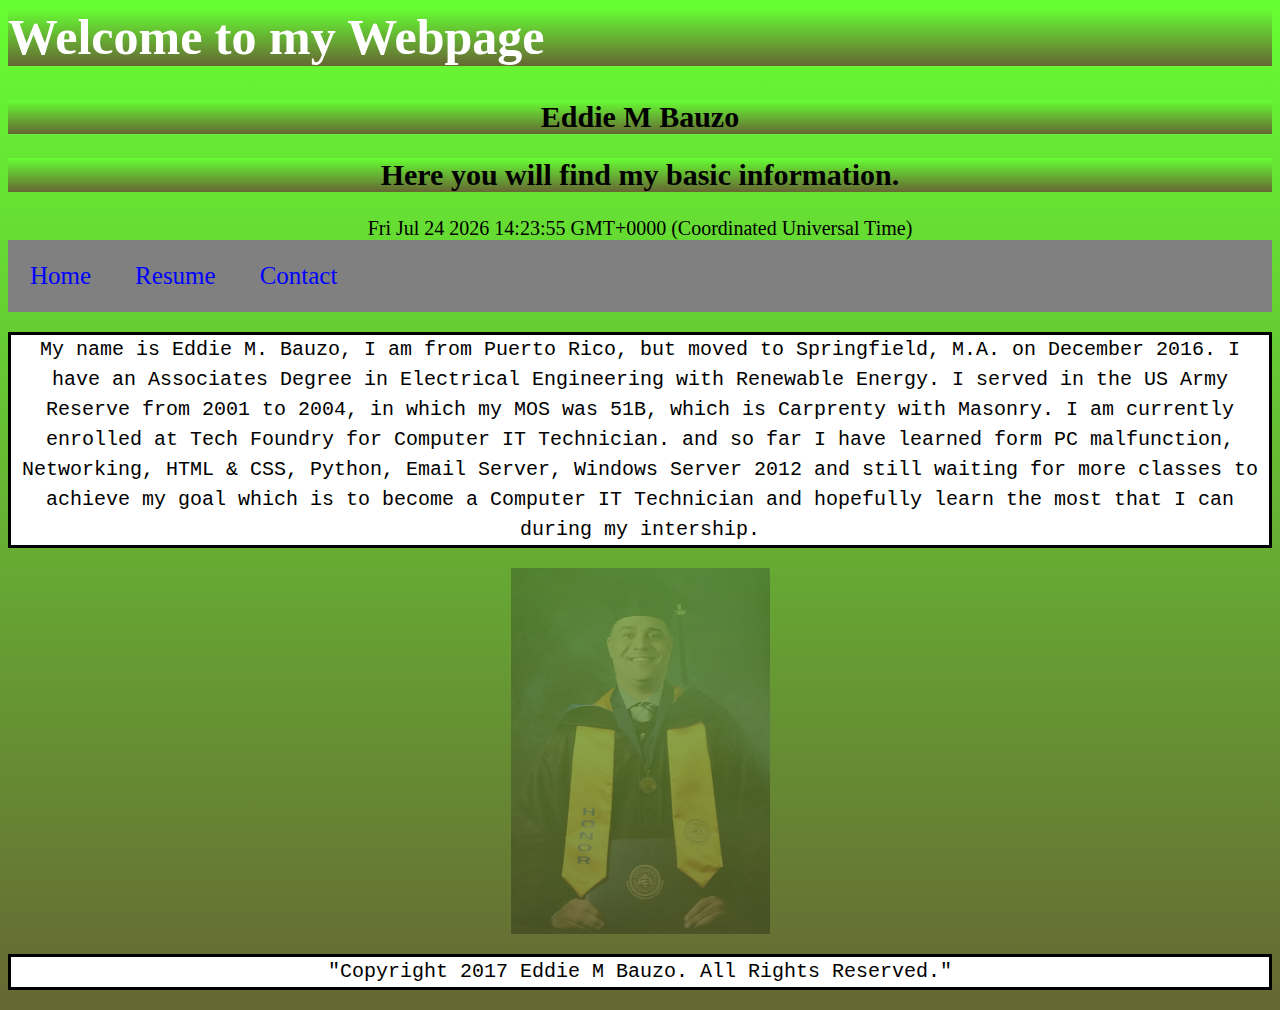
<file: index.html>
<!DOCTYPE>

<html>
<head>
	<title>Eddie M Bauzo</title>
	<meta name="description" content="Eddie M Bauzo">
	<link rel="html" href="resume">
	<link rel="html" href="contact">
	<link rel="stylesheet" type="text/css" href="/css/main.css">
</head>
<body class= "website">
		<script>
		alert("Welcome to my webpage, Enojy!");
		</script>
		<h1>Welcome to my Webpage</h1>
		<h2>Eddie M Bauzo</h2>
		<h2>Here you will find my basic information.</h2>
		<script>document.write(Date());</script>
	</div>
	<ul class="topnav">
  <li><a class="active" href="index">Home</a></li>
  <li><a class="active" href="resume">Resume</a></li>
  <li><a class="active" href="contact">Contact</a></li>
</ul>
</div>
	<div id="main_nav">
		<p>My name is Eddie M. Bauzo, I am from Puerto Rico, but moved to Springfield, M.A. on December 2016. I have an Associates Degree in Electrical Engineering with Renewable Energy.
	I served in the US Army Reserve from 2001 to 2004, in which my MOS was 51B, which is Carprenty with Masonry. I am currently enrolled at Tech Foundry for Computer IT Technician.
	and so far I have learned form PC malfunction, Networking, HTML & CSS, Python, Email Server, Windows Server 2012 and still waiting for more classes to achieve my goal which is to become a Computer IT Technician 
and hopefully learn the most that I can during my intership.</p></body> 
    <div class="content" id="main_content">
	<img src="20161002_112822-1.png"</img>
	</div>
</div><div class="footer">
		<div id="footer-info">
		<p>"Copyright 2017 Eddie M Bauzo. All Rights Reserved."</p>
</div>
</div>
</div>
</head>
</html>
</file>
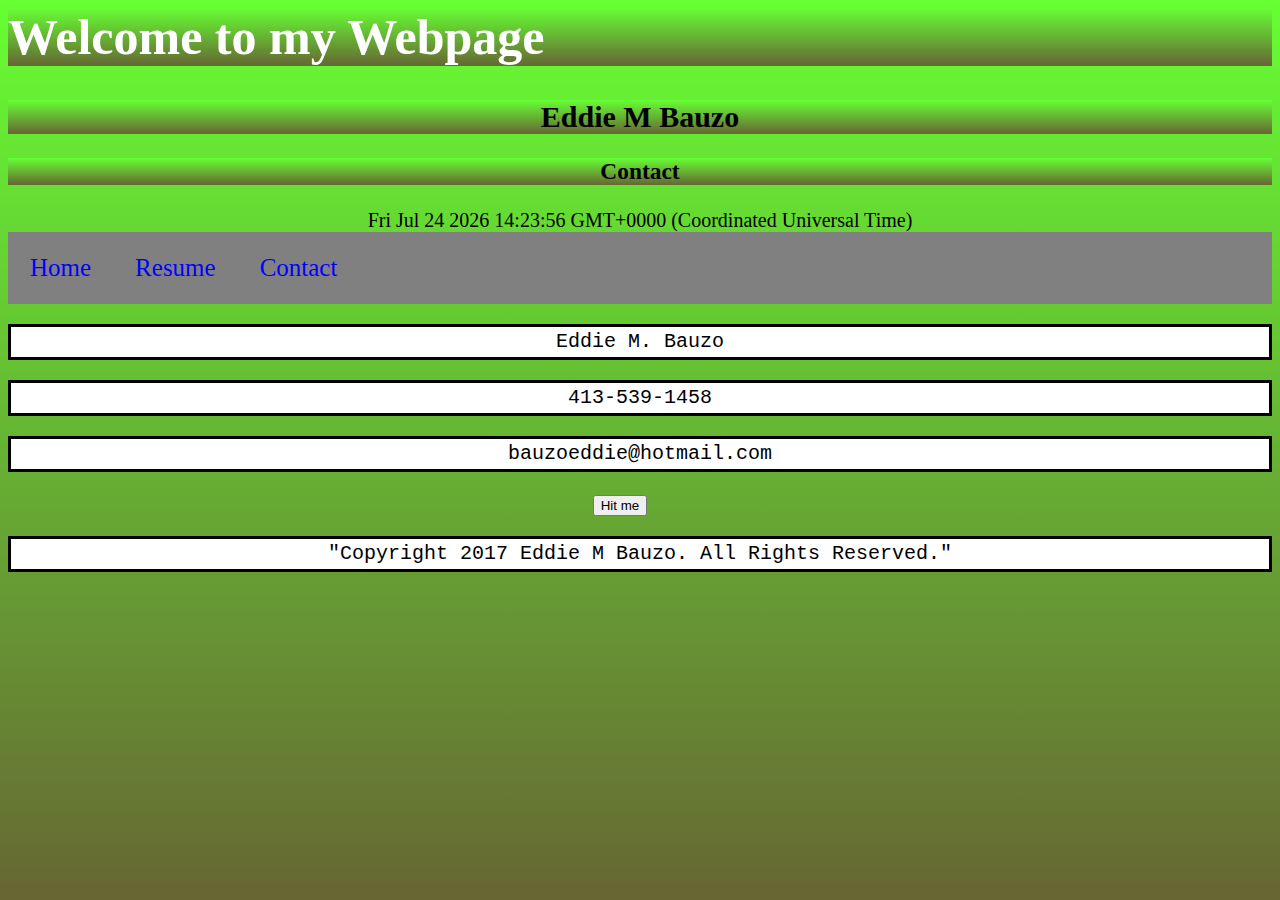
<file: contact.html>
<!DOCTYPE>

<html>
<head>
<title>Eddie M Bauzo</title>
	<meta name="Eddie M Bauzo" content="Eddie M Bauzo">
	<link rel="html" href="index">
	<link rel="html" href="resume">
	<link rel="html" href="contact">
	<link rel="stylesheet" type="text/css" href="/css/main.css">  
</head>
<body class= "website">
<form name="myform">
		<h1>Welcome to my Webpage</h1>
		<h2>Eddie M Bauzo</h2>
		<h3>Contact</h3>
	</div>
	<div id="time"><script>document.write(Date());</script></div>
	<ul class="topnav">
  <li><a class="active" href="index">Home</a></li>
  <li><a class="active" href="resume">Resume</a></li>
  <li><a class="active" href="contact">Contact</a></li>
  </ul>
</div>
	<p>Eddie M. Bauzo</p>
	<p>413-539-1458</p>
	<p>bauzoeddie@hotmail.com</p>
</form>
<input type="button" value="Hit me" onClick="myfunction()">
        <script>
        	function myfunction()
        	{
          	alert("Welcome to my world");
       	 	}
      </script>
</div>
<div class="footer">
		<div id="footer-info">
		<p>"Copyright 2017 Eddie M Bauzo. All Rights Reserved."</p>
</div>
</div>
</div>
</head>
</html>
</file>
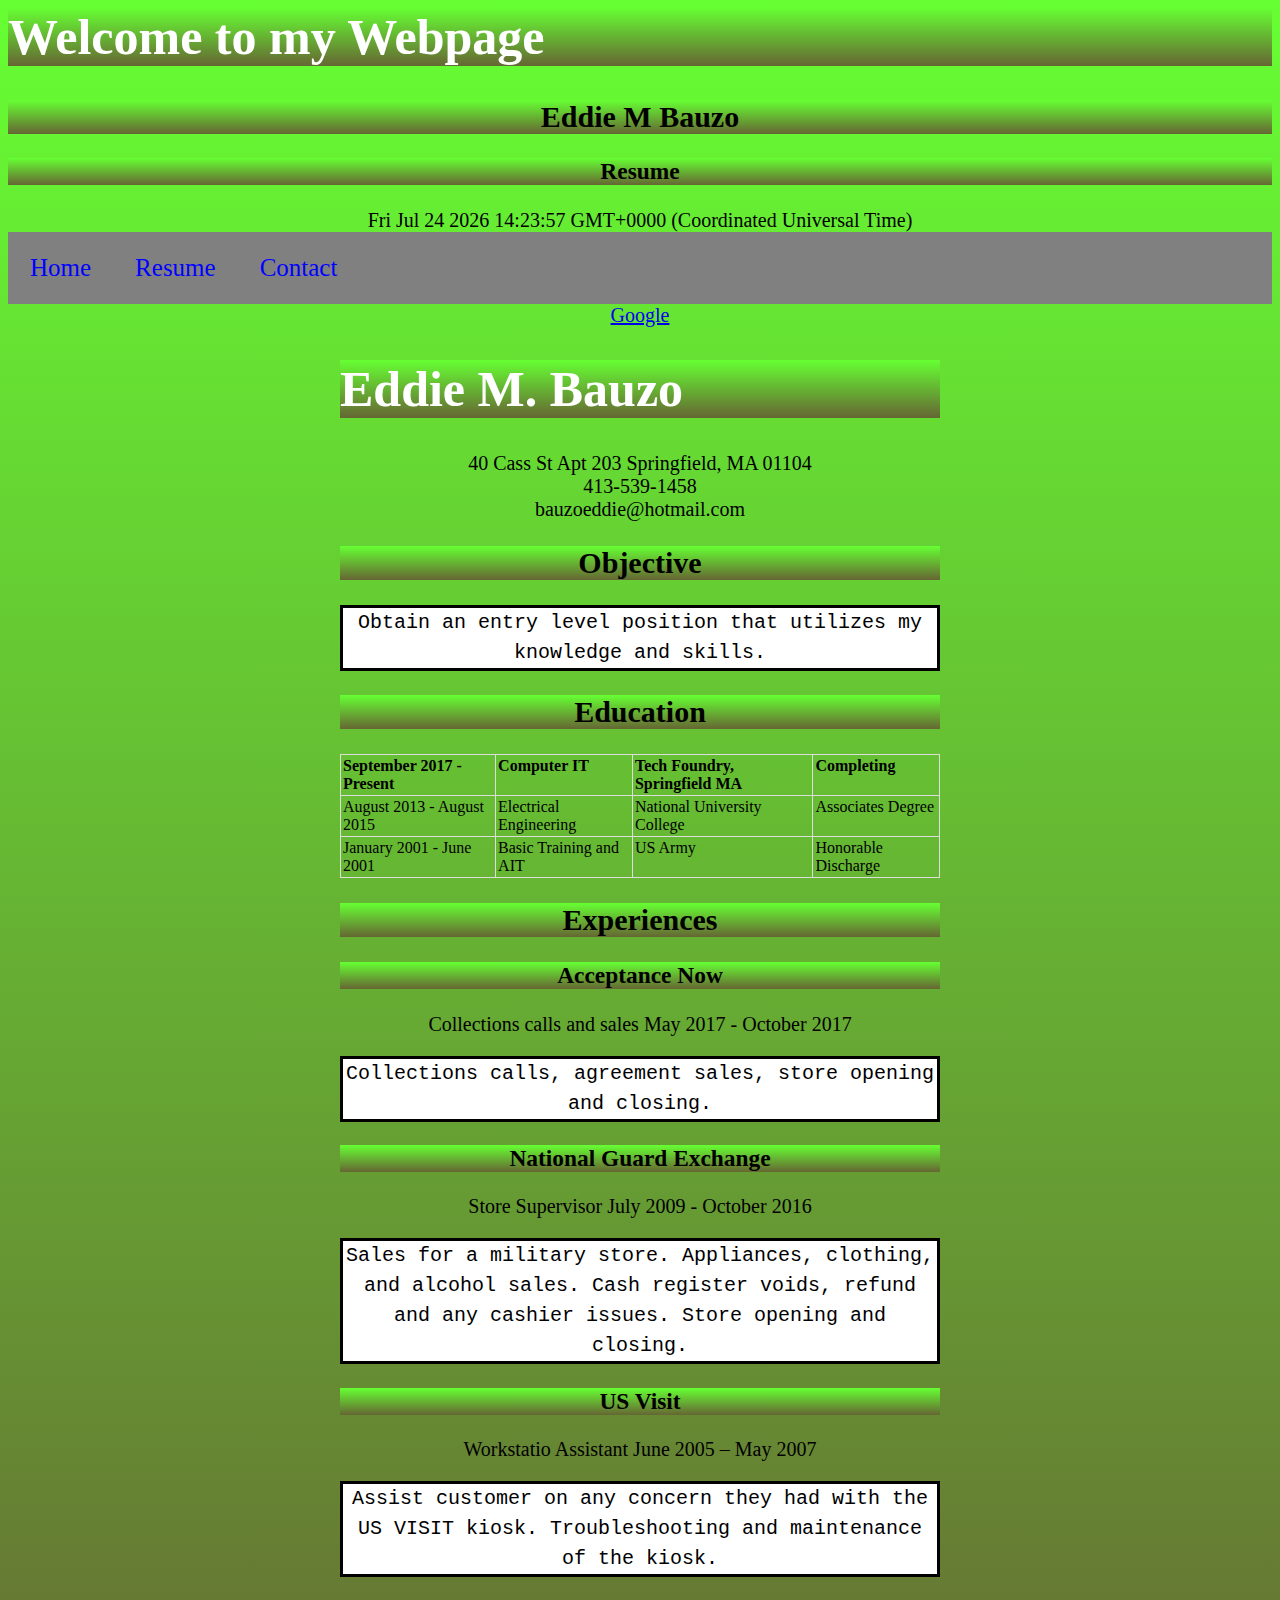
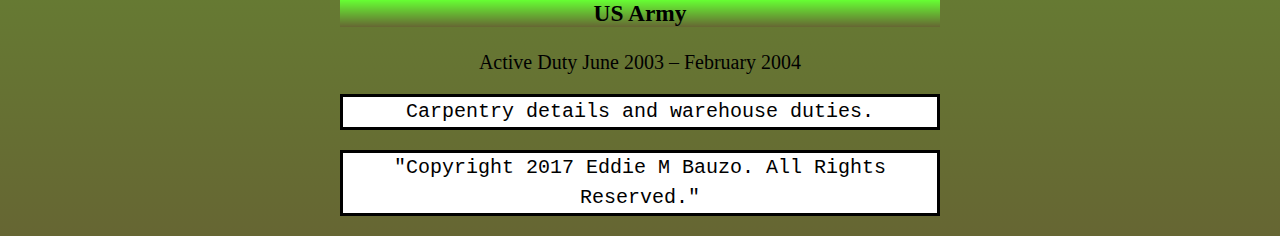
<file: resume.html>
<!DOCTYPE>

<html>
	<title>Eddie M Bauzo</title>
	<meta name="description" content="Eddie M Bauzo">
	<link rel="html" href="resume">
	<link rel="html" href="contact">
	<link rel="stylesheet" type="text/css" href="css/main.css">
</head>
<body class= "website">
		<h1>Welcome to my Webpage</h1>
		<h2>Eddie M Bauzo</h2>
		<h3>Resume</h3>
	</div>
<script>document.write(Date());</script>
	<ul class="topnav">
  <li><a class="active" href="index">Home</a></li>
  <li><a class="active" href="resume">Resume</a></li>
  <li><a class="active" href="contact">Contact</a></li>
  </ul>
</div>

</head>
<a href="http://www.google.com/" onclick="alert('Vas a ir a Google')">Google</a>
<title>Resume</title>

	<link rel="stylesheet" type="text/css" href="css/css2.css" >

<body>

	<div class="container">

	<header>

		<h1 id="name">Eddie M. Bauzo</h1>

		<div id="designation">

			<span class="Address">40 Cass St Apt 203 Springfield, MA 01104</span>

		</div>

		<div class="contact">
			<div class="phone number">413-539-1458</div>
			<div class="email">bauzoeddie@hotmail.com</div>

		</div>

	</header>
	
	<div class="content" role=main>

		<section id="objective">

			<h2 class="title">Objective</h2>

			<div class="description">

				<p>
					Obtain an entry level position that utilizes my knowledge and skills.
				</p>			

			</div> 

		</section>

		<section id="Education">

			<h2 class="title">Education</h2>

			<div class="description">

				<table>

					<thead>

						<td>September 2017 - Present</td>

						<td>Computer IT</td>

						<td>Tech Foundry, Springfield MA</td>

						<td>Completing</td>

					</thead>


					<tr>

						<td>August 2013 - August 2015</td>

						<td>Electrical Engineering</td>

						<td>National University College</td>

						<td>Associates Degree</td>

					</tr>

					<tr> 

						<td>January 2001 - June 2001</td>

						<td>Basic Training and AIT</td>

						<td>US Army</td>

						<td>Honorable Discharge</td>

					</tr>					
					
				</table>

			</div> 

		</section>

		<section id="experience">

			<h2 class="title">Experiences</h2>

			<div class="description">

				<section class="experince">

					<h3 class="title">Acceptance Now</h3>

					<div class="meta">

						<span class="field">Collections calls and sales</span> <span class="date">May 2017 - October 2017</span>

					</div>

					<p class="description">Collections calls, agreement sales, store opening and closing.</p>

				</section> 

				<section class="experience">

					<h3 class="title">National Guard Exchange</h3>

					<div class="meta">

						<span class="field">Store Supervisor</span> <span class="date">July 2009 - October 2016</span>

					</div>

					<p class="description">Sales for a military store. Appliances, clothing, and alcohol sales. 
					Cash register voids, refund and any cashier issues. Store opening and closing.</p>

				</section> 

				<section class="experience">

					<h3 class="title">US Visit</h3>

					<div class="meta">

						<span class="field">Workstatio Assistant</span> <span class="date">June 2005 – May 2007</span>

					</div>

					<p class="description">Assist customer on any concern they had with the US VISIT kiosk. 
					Troubleshooting and maintenance of the kiosk.</p>
					
					<section class="experience">

					<h3 class="title">US Army</h3>

					<div class="meta">

						<span class="field">Active Duty</span> <span class="date">June 2003 – February 2004</span>

					</div>

					<p class="description">Carpentry details and warehouse duties.</p>

				</section>				

				</div> 
		</section>
</div><div class="footer">
		<div id="footer-info">
		<p>"Copyright 2017 Eddie M Bauzo. All Rights Reserved."</p>
</div>
</div>
</div>
</head>
</html>
</file>
<file: css/main.css>
body {
	color: black;
	background: linear-gradient(to bottom, #66ff33 0%, #666633 100%);
	text-align: center;
	font-size: 20px;
	font-family: fantasy;
}
h1 {
	color: white;
	background: linear-gradient(to bottom, #66ff33 0%, #666633 100%);
	border: solid linear-gradient(to bottom, #66ff33 0%, #666633 100%) 15px;
	text-align: left;
	font-size: 50px;
	font-family: fantasy;
}
h2 {
	color: black;
	background: linear-gradient(to bottom, #66ff33 0%, #666633 100%)
}
h3 {
	text-align: center;
	background: linear-gradient(to bottom, #66ff33 0%, #666633 100%);
}
p {
	color: black;
	background: white;
	font: 20px/1.5 courier;
	border: solid black;
}
img {
	background: solid white center;
	opacity: 0.3;
}
#footer-info {
	background: linear-gradient(to bottom, #66ff33 0%, #666633 100%) center;
	color: white;
	border: 4px linear-gradient(to bottom, #66ff33 0%, #666633 100%) solid;
}
/* Add a gray right border to all list items, except the last item (last-child) */

ul.topnav {
    list-style-type: none;
    margin: 0;
    padding: 0;
    overflow: hidden;
    background-color: gray;
}

ul.topnav li {float: left;}

ul.topnav li a {
    display: block;
    color: blue;
    text-align: center;
    padding: 22px 22px;
    text-decoration: none;
	font-size: 25;
}

ul.topnav li a:hover:not(.active) {background-color: gray;}

ul.topnav li a.active {background-color: gray;}

ul.topnav li.right {float: right;}

@media screen and (max-width: 600px){
    ul.topnav li.right, 
    ul.topnav li {float: none;}
}
ul.topnav {
    list-style-type: none;
    margin: 0;
    padding: 0;
    overflow: hidden;
    background-color: gray;
}
</file>
<file: css/css2.css>
.container {
	width: 80%;
	max-width: 600px;
	margin: 0 auto;	
}
td {
	vertical-align: top; 
}
table{
	border-collapse: collapse; 
	border-spacing: 0; 
	width: 100%;
}
ul, ol { 
	margin: 1em 0; 
	padding: 0 0 0 40px; }

dd { 
margin: 0 0 0 40px; 
}
nav ul, nav ol { 
	list-style: none; 
	list-style-image: none; 
	margin: 0; 
	padding: 0; 
}
::-moz-selection { 
	background: #fe57a1; 
	color: #fff; 
	text-shadow: none; 
}
::selection { 
	background: #fe57a1; 
	color: #fff; 
	text-shadow: none; 	
}
thead {
	font-weight: bold;
}
td {	
	border: 1px solid #ddd;
	padding: 2px;
}
button::-moz-focus-inner, input::-moz-focus-inner {
	border: 0; 
	padding: 0; 
}
textarea { 
	overflow: auto; 
	vertical-align: top; 
	resize: vertical;
.experience > .title {
	margin-bottom: 0px;
}
.experience > .meta {
	font-size: 0.8em;
}
.experience > .meta > .date {
	float: right;
}
</file>
